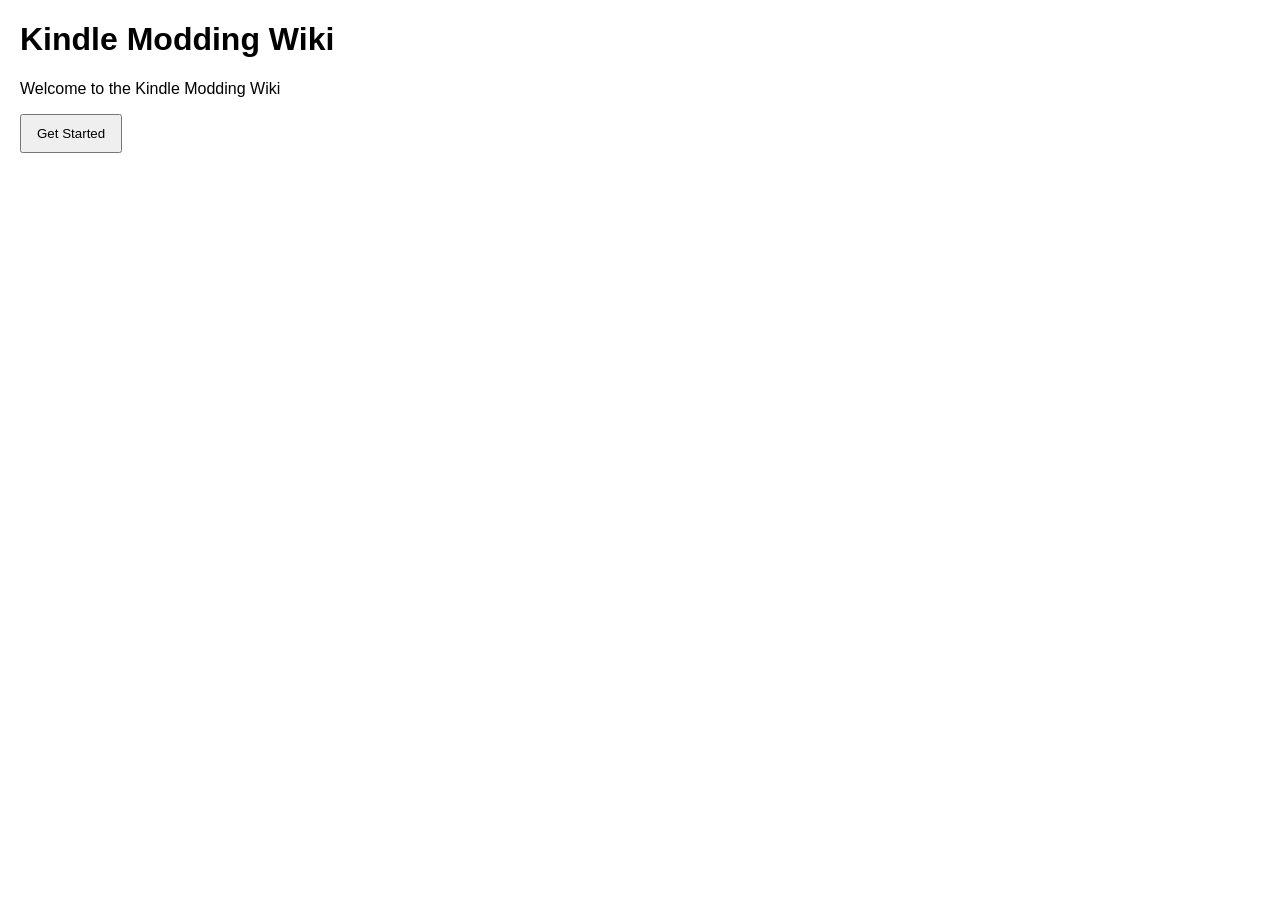
<file: index.html>
<!DOCTYPE html>
<html>
<head>
    <title>Kindle Modding Wiki</title>
    <link rel="stylesheet" href="style.css">
</head>
<body>

<h1>Kindle Modding Wiki</h1>
<p>Welcome to the Kindle Modding Wiki</p>

<a href="kindle-models.html">
    <button>Get Started</button>
</a>

</body>
</html>
</file>
<file: style.css>
body {
    font-family: Arial, sans-serif;
    margin: 20px;
}

button {
    padding: 10px 15px;
    cursor: pointer;
}

/* Info / caution boxes */
.info {
    background: #e7f3ff;
    border-left: 5px solid #2196F3;
    padding: 10px;
}

.caution {
    background: #fff3cd;
    border-left: 5px solid #ffc107;
    padding: 10px;
}

/* Modal */
.modal-overlay {
    position: fixed;
    top: 0;
    left: 0;
    right: 0;
    bottom: 0;
    background: rgba(0,0,0,0.5);
    display: none;
    justify-content: center;
    align-items: center;
}

.modal-container {
    background: white;
    padding: 20px;
    max-width: 400px;
    width: 90%;
    border-radius: 8px;
}

.modal-header h2 {
    margin: 0;
}

.modal-footer {
    margin-top: 15px;
    text-align: right;
}
</file>
